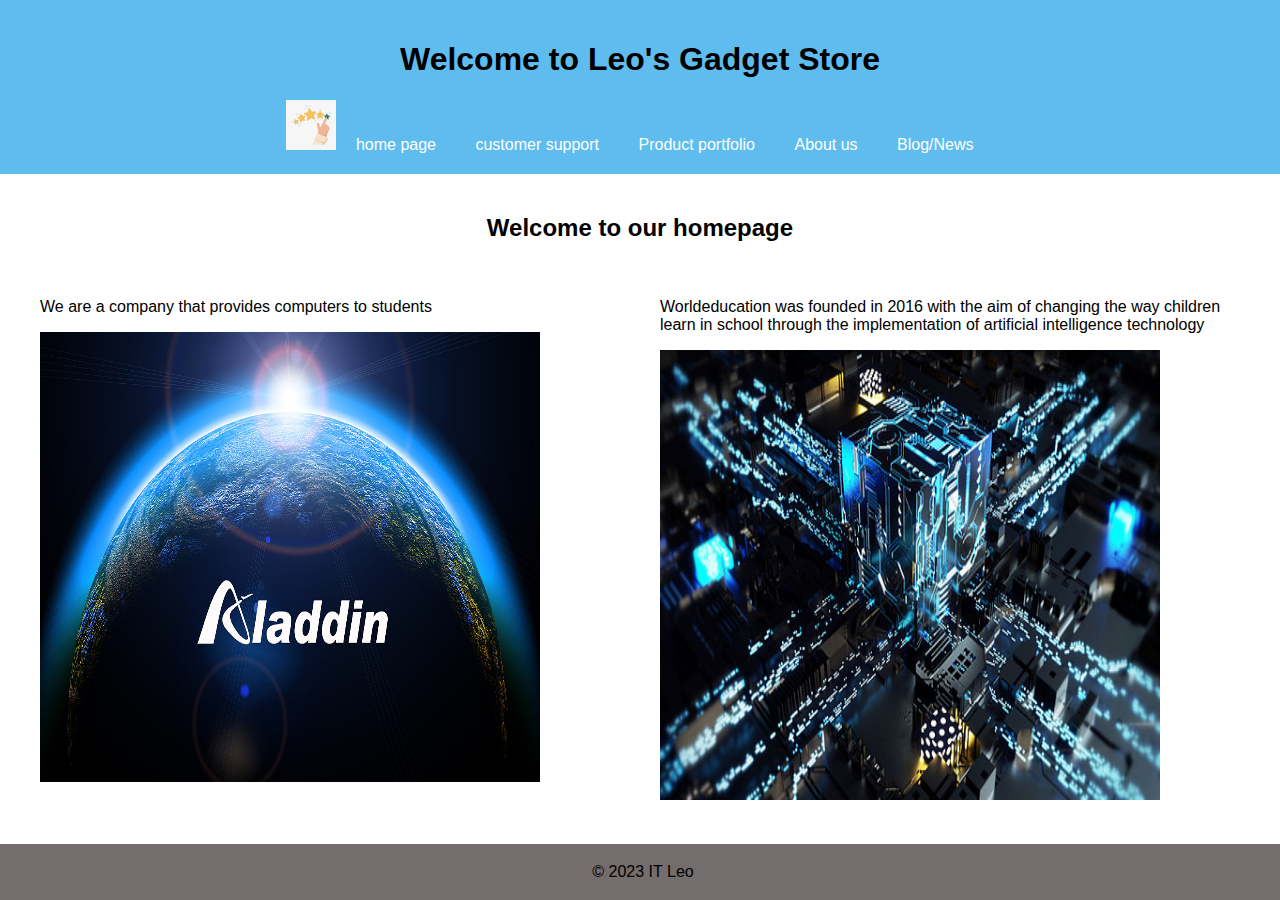
<file: index.html>
<!DOCTYPE html>  
<html lang="en">  
<head>  
    <meta charset="UTF-8">  
    <meta name="viewport" content="width=device-width, initial-scale=1.0">  
    <title>IT gadget store</title>  
    <link rel="stylesheet" href="styles.css">  
</head>  
<body>  
    <header>  
        <h1>Welcome to Leo's Gadget Store</h1>  
        <nav>  
            <img src="Q.jpg" alt="Picture description" style="width: 50px; height: auto;">   
            <a href="index.html">home page</a>  
            <a href="customer_support.html">customer support</a>  
            <a href="products.html">Product portfolio</a>  
            <a href="about_us.html">About us</a>  
            <a href="blog.html">Blog/News</a>  
        </nav>  
    </header>  
  
    <main>  
        <center><h2>Welcome to our homepage</h2></center> 
        <div class="main-content">   
            <p>We are a company that provides computers to students</p>  
            <img src="1.jpg" alt="Shopping App Header Image" class="header-image"
            style="width: 500px; height: 450px; ">

        </div>  
  
        
        <div class="right-content">  
            <p>Worldeducation was founded in 2016 with the aim of changing the way children learn in school through the implementation of artificial intelligence technology</p>  
            <img src="2.jpg" alt="Shopping App Header Image" class="header-image"
            style="width: 500px; height: 450px; "> 
        </div>  
    </main>  
  
    <footer>  
        <p>&copy; 2023 IT Leo</p>  
    </footer>  
</body>  
</html>
</file>
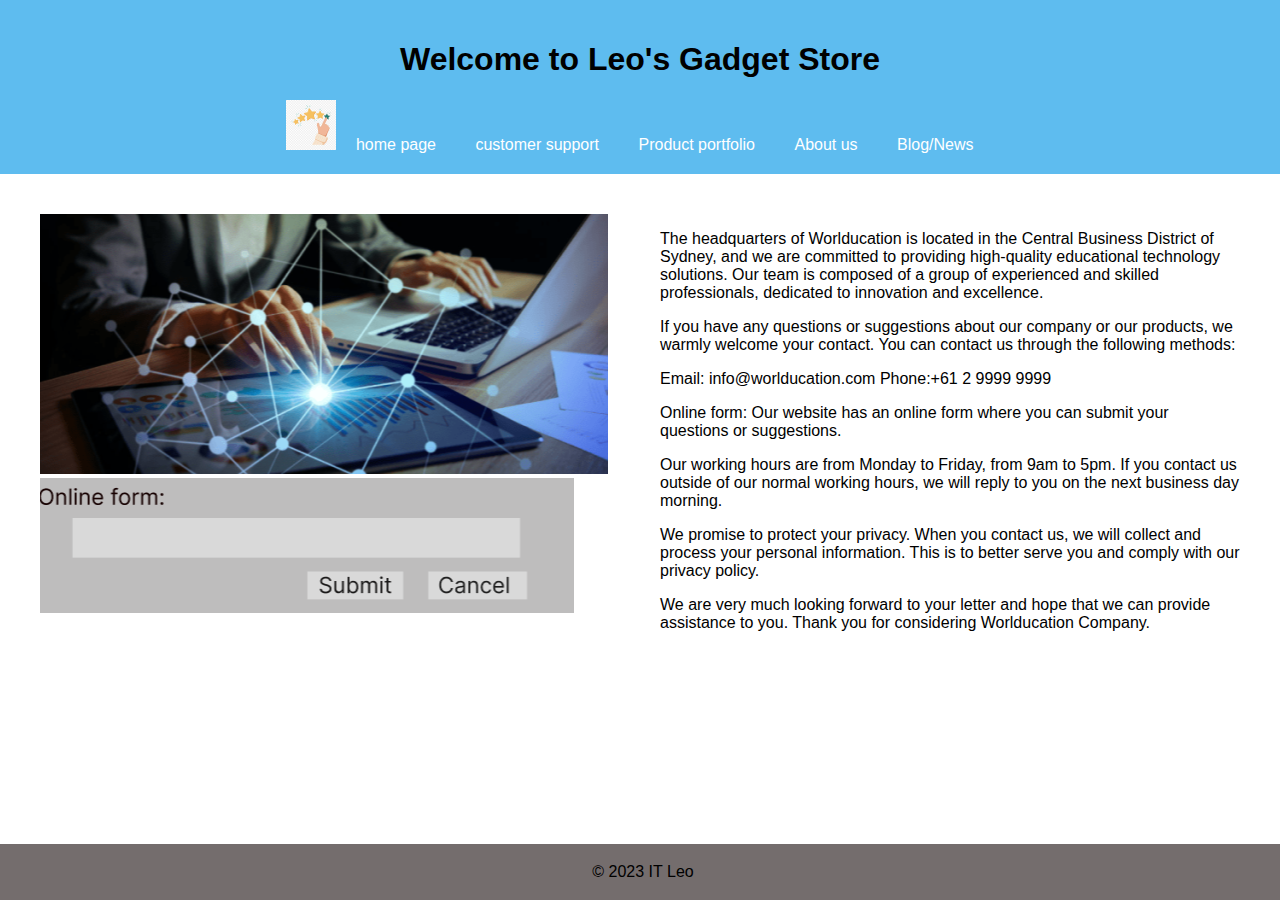
<file: about_us.html>
<!DOCTYPE html>  
<html lang="en">  
<head>  
    <meta charset="UTF-8">  
    <meta name="viewport" content="width=device-width, initial-scale=1.0">  
    <title>IT gadget store</title>  
    <link rel="stylesheet" href="styles.css">  
</head>  
<body>  
    <header>  
        <h1>Welcome to Leo's Gadget Store</h1>  
        <nav>  
            <img src="Q.jpg" alt="Picture description" style="width: 50px; height: auto;">   
            <a href="index.html">home page</a>  
            <a href="customer_support.html">customer support</a>  
            <a href="products.html">Product portfolio</a>  
            <a href="about_us.html">About us</a>  
            <a href="blog.html">Blog/News</a>  
        </nav>  
    </header>  
  
    <main>  
        <div class="main-content">   
            <img src="1.png" alt="Pic 1">  
            <img src="2.png" alt="Pic 2">  

        </div>  
  
        
        <div class="right-content">  
            <p>The headquarters of Worlducation is located in the Central Business District of Sydney, and we are committed to providing high-quality educational technology solutions. Our team is composed of a group of experienced and skilled professionals, dedicated to innovation and excellence.
            </p>  
            <p>If you have any questions or suggestions about our company or our products, we warmly welcome your contact. You can contact us through the following methods:</p>
            <p>Email: info@worlducation.com
                Phone:+61 2 9999 9999</p>
                <p>Online form: Our website has an online form where you can submit your questions or suggestions.</p>
                <p>Our working hours are from Monday to Friday, from 9am to 5pm. If you contact us outside of our normal working hours, we will reply to you on the next business day morning.</p>
                <p>We promise to protect your privacy. When you contact us, we will collect and process your personal information. This is to better serve you and comply with our privacy policy.</p>
                <p>We are very much looking forward to your letter and hope that we can provide assistance to you. Thank you for considering Worlducation Company.</p>
        </div>  
    </main>  
  
    <footer>  
        <p>&copy; 2023 IT Leo</p>  
    </footer>  
</body>  
</html>
</file>
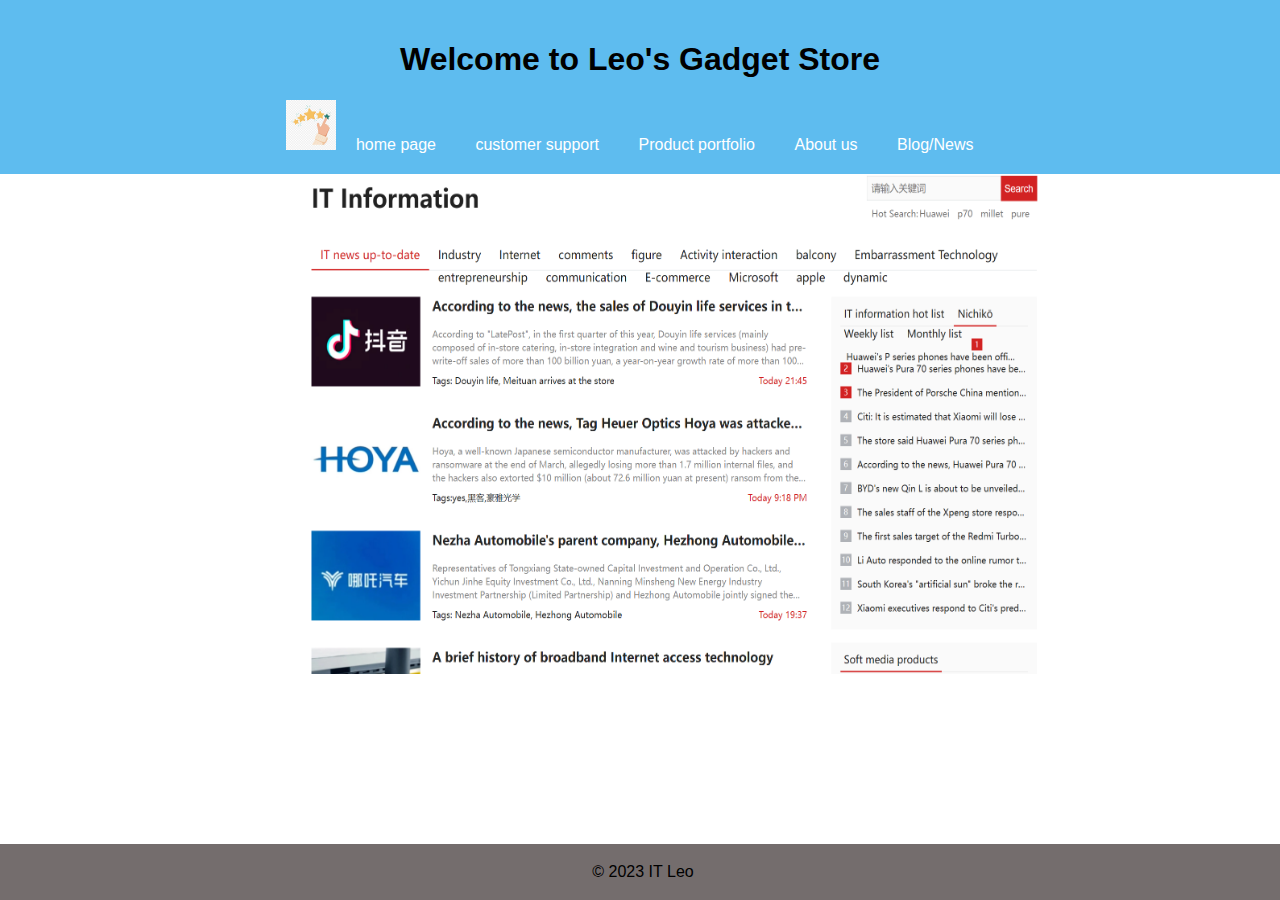
<file: blog.html>
<!DOCTYPE html>  
<html lang="en">  
<head>  
    <meta charset="UTF-8">  
    <meta name="viewport" content="width=device-width, initial-scale=1.0">  
    <title>IT gadget store</title>  
    <link rel="stylesheet" href="styles.css">  
</head>  
<body>  
    <header>  
        <h1>Welcome to Leo's Gadget Store</h1>  
        <nav>  
            <img src="Q.jpg" alt="Picture description" style="width: 50px; height: auto;">   
            <a href="index.html">home page</a>  
            <a href="customer_support.html">customer support</a>  
            <a href="products.html">Product portfolio</a>  
            <a href="about_us.html">About us</a>  
            <a href="blog.html">Blog/News</a>  
        </nav>  
    </header>  
  
    <img src="3.png" alt="Picture description" width="800" height="500" class="center-image">  
  
    <footer>  
        <p>&copy; 2023 IT Leo</p>  
    </footer>  
</body>  
</html>
</file>
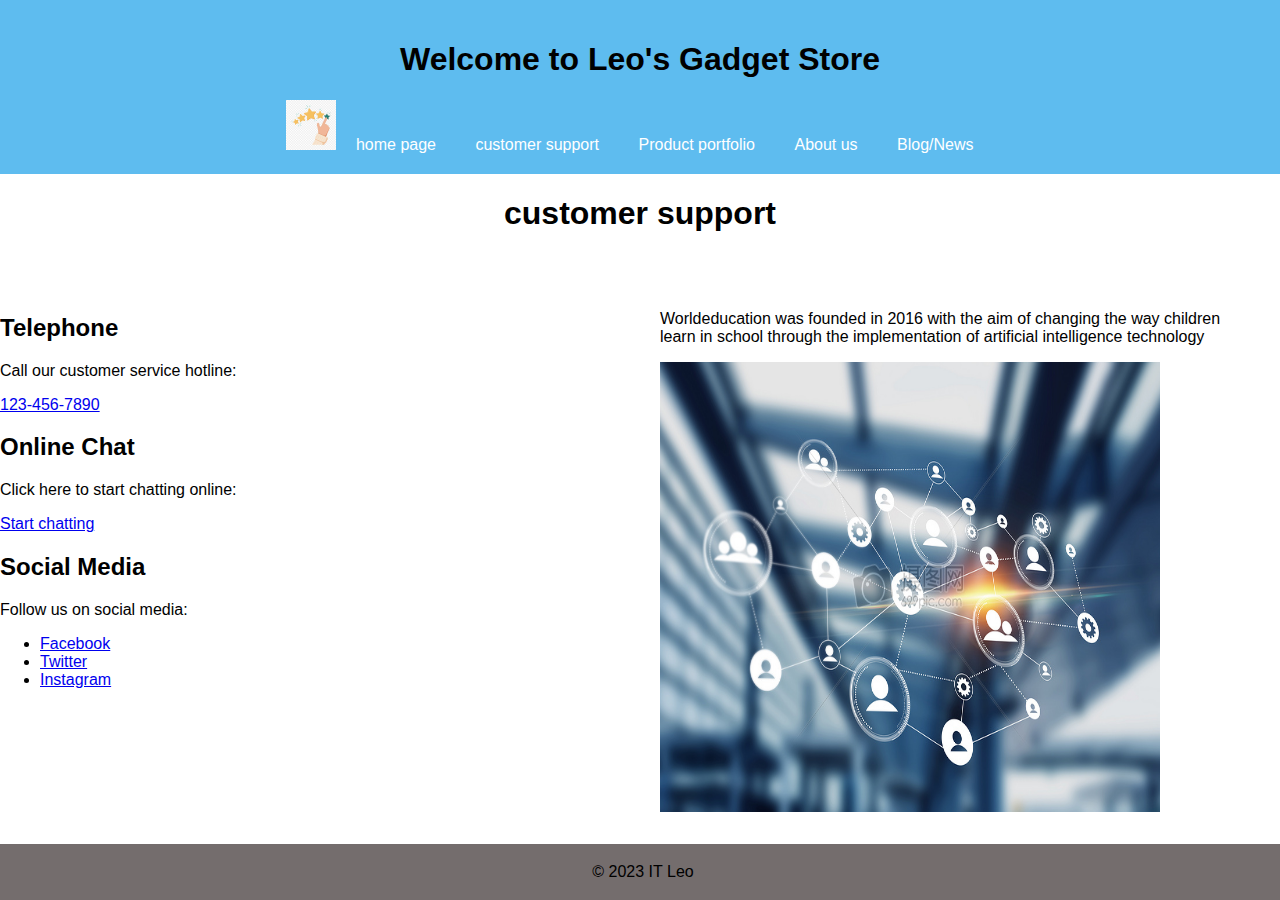
<file: customer_support.html>
<!DOCTYPE html>  
<html lang="en">  
<head>  
    <meta charset="UTF-8">  
    <meta name="viewport" content="width=device-width, initial-scale=1.0">  
    <title>IT gadget store</title>  
    <link rel="stylesheet" href="styles.css">  
</head>  
<body>  
    <header>  
        <h1>Welcome to Leo's Gadget Store</h1>  
        <nav>  
            <img src="Q.jpg" alt="Picture description" style="width: 50px; height: auto;">   
            <a href="index.html">home page</a>  
            <a href="customer_support.html">customer support</a>  
            <a href="products.html">Product portfolio</a>  
            <a href="about_us.html">About us</a>  
            <a href="blog.html">Blog/News</a>  
        </nav>  
    </header>  
        
</head>  
<body>  
    <h1>customer support</h1>  
    <main>
        <div class="right-content">  
            <p>Worldeducation was founded in 2016 with the aim of changing the way children learn in school through the implementation of artificial intelligence technology</p>  
            <img src="3.jpg" alt="Shopping App Header Image" class="header-image"
            style="width: 500px; height: 450px; "> 
        </div>  
    </main>  
    <div class="support-section">  
        <h2>Telephone</h2>  
        <p>Call our customer service hotline:</p>  
        <p><a href="tel:1234567890">123-456-7890</a></p>  
    </div>  
  
    <div class="support-section">  
        <h2>Online Chat</h2>  
        <p>Click here to start chatting online:</p>  
        <p><a href="chat.html">Start chatting</a></p>  
    </div>  
  
    <div class="support-section">  
        <h2>Social Media</h2>  
        <p>Follow us on social media:</p>  
        <ul class="support-links">  
            <li><a href="https://www.facebook.com/yourcompany" target="_blank">Facebook</a></li>  
            <li><a href="https://www.twitter.com/yourcompany" target="_blank">Twitter</a></li>  
            <li><a href="https://www.instagram.com/yourcompany" target="_blank">Instagram</a></li>  
        </ul>  
    </div>  
    <footer>  
        <p>&copy; 2023 IT Leo</p>  
    </footer>  
</body>  
</html>
</file>
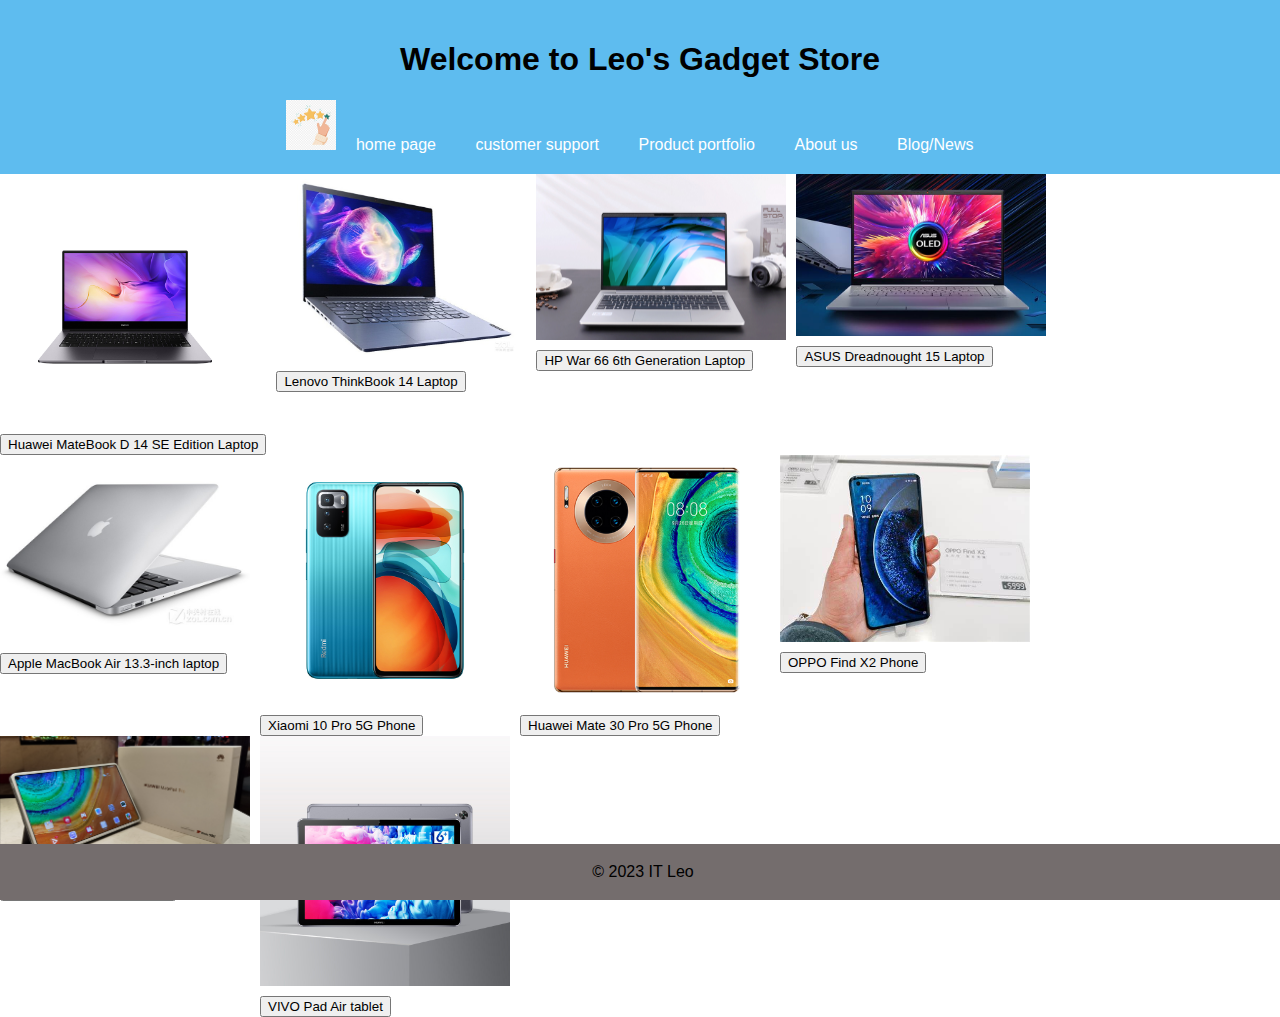
<file: products.html>
<!DOCTYPE html>  
<html lang="en">  
<head>  
    <meta charset="UTF-8">  
    <meta name="viewport" content="width=device-width, initial-scale=1.0">  
    <title>IT gadget store</title>  
    <link rel="stylesheet" href="styles.css">  
</head>  
<body>  
    <header>  
        <h1>Welcome to Leo's Gadget Store</h1>  
        <nav>  
          <img src="Q.jpg" alt="Picture description" style="width: 50px; height: auto;">   
            <a href="index.html">home page</a>  
            <a href="customer_support.html">customer support</a>  
            <a href="products.html">Product portfolio</a>  
            <a href="about_us.html">About us</a>  
            <a href="blog.html">Blog/News</a>  
        </nav>  
    </header>  

  
</style>    
</head>    
<body>    
    
  
    
<div class="products">    
  <!-- First product -->  
  <div class="product-item">  
    <img src="4.jpg" alt="Product 1" class="product-image">  
    <button class="product-name" onclick="showModal('productModal1')">Huawei MateBook D 14 SE Edition Laptop</button>  
  </div>  
  <div class="product-item">  
    <img src="5.jpg" alt="Product 2" class="product-image">  
    <button class="product-name" onclick="showModal('productModal2')">Lenovo ThinkBook 14 Laptop</button>  
  </div>  
  <div class="product-item">  
    <img src="6.jpg" alt="Product 3" class="product-image">  
    <button class="product-name" onclick="showModal('productModal3')">HP War 66 6th Generation Laptop</button>  
  </div>  
  <div class="product-item">  
    <img src="7.jpg" alt="Product 4" class="product-image">  
    <button class="product-name" onclick="showModal('productModal4')">ASUS Dreadnought 15 Laptop</button>  
  </div>  
  <div class="product-item">  
    <img src="8.jpg" alt="Product 5" class="product-image">  
    <button class="product-name" onclick="showModal('productModal5')">Apple MacBook Air 13.3-inch laptop</button>  
  </div>  
  <div class="product-item">  
    <img src="9.jpg" alt="Product 6" class="product-image">  
    <button class="product-name" onclick="showModal('productModal6')">Xiaomi 10 Pro 5G Phone</button>  
  </div>  
  <div class="product-item">  
    <img src="10.jpg" alt="Product 7" class="product-image">  
    <button class="product-name" onclick="showModal('productModal7')">Huawei Mate 30 Pro 5G Phone</button>  
  </div> 
  <div class="product-item">  
    <img src="11.jpg" alt="Product 8" class="product-image">  
    <button class="product-name" onclick="showModal('productModal8')">OPPO Find X2 Phone</button>  
  </div> 
  <div class="product-item">  
    <img src="12.jpg" alt="Product 9" class="product-image">  
    <button class="product-name" onclick="showModal('productModal9')">Huawei MatePad Air Tablet</button>  
  </div> 
  <div class="product-item">  
    <img src="13.jpg" alt="Product 10" class="product-image">  
    <button class="product-name" onclick="showModal('productModal10')">VIVO Pad Air tablet</button>  
  </div> 
  <!-- More products can be added like this -->  
</div>  
  
<!-- Modal box for the first product -->  
<div id="productModal1" class="product-modal">  
  <div class="product-modal-content">  
    <span class="close" onclick="closeModal('productModal1')">&times;</span>
    <img src="4.jpg" alt="Product 1" class="product-image">  
    <h2>Huawei MateBook D 14 SE Edition Laptop</h2>  
    <p>This lightweight laptop has excellent performance and is equipped with a high-resolution screen, providing a comfortable visual experience. Its keyboard has an excellent feel and is reasonably priced, making it an ideal choice for students and professionals.</p>  
    <!-- Add more detailed information about the product here -->  
  </div>  
</div> 
<div id="productModal2" class="product-modal">  
    <div class="product-modal-content">  
      <span class="close" onclick="closeModal('productModal2')">&times;</span>
      <img src="5.jpg" alt="Product 2" class="product-image">  
      <h2>Lenovo ThinkBook 14 Laptop</h2>  
      <p>This lightweight laptop has a simple and elegant exterior design, excellent performance, and can meet the daily needs of users for work and entertainment.</p>  
      <!-- Add more detailed information about the product here -->  
    </div>  
  </div> 
  <div id="productModal3" class="product-modal">  
    <div class="product-modal-content">  
      <span class="close" onclick="closeModal('productModal3')">&times;</span>
      <img src="6.jpg" alt="Product 3" class="product-image">  
      <h2>HP War 66 6th Generation Laptop</h2>  
      <p>This high-performance lightweight laptop features a beautiful exterior design and a lightweight body, making it easy to carry. It can meet the needs of users for efficient work and entertainment.</p>  
      <!-- Add more detailed information about the product here -->  
    </div>  
  </div>
  <div id="productModal4" class="product-modal">  
    <div class="product-modal-content">  
      <span class="close" onclick="closeModal('productModal4')">&times;</span>
      <img src="7.jpg" alt="Product 4" class="product-image">  
      <h2>ASUS Dreadnought 15 Laptop</h2>  
      <p>This lightweight laptop not only has excellent performance, but also has a high-definition screen and a comfortable keyboard feel. Its large capacity battery can ensure long-term use and is suitable for users who go out for a long time.</p>  
      <!-- Add more detailed information about the product here -->  
    </div>  
  </div>
  <div id="productModal5" class="product-modal">  
    <div class="product-modal-content">  
      <span class="close" onclick="closeModal('productModal5')">&times;</span>
      <img src="8.jpg" alt="Product 5" class="product-image">  
      <h2>Apple MacBook Air 13.3-inch laptop</h2>  
      <p>This lightweight laptop has a balanced configuration, excellent performance, and a high-resolution screen. Its comfortable keyboard feel also brings users a good user experience.</p>  
      <!-- Add more detailed information about the product here -->  
    </div>  
  </div>
  <div id="productModal6" class="product-modal">  
    <div class="product-modal-content">  
      <span class="close" onclick="closeModal('productModal6')">&times;</span>
      <img src="9.jpg" alt="Product 6" class="product-image">  
      <h2>Xiaomi 10 Pro 5G Phone</h2>  
      <p>This phone is equipped with a Snapdragon 865 processor, with 8GB of memory and 256GB of storage space. Its rear 100 million pixel main camera can capture high-quality photos and videos, supporting 8K movie level video shooting, making it the first choice for photography enthusiasts.</p>  
      <!-- Add more detailed information about the product here -->  
    </div>  
  </div>
  <div id="productModal7" class="product-modal">  
    <div class="product-modal-content">  
      <span class="close" onclick="closeModal('productModal7')">&times;</span>
      <img src="10.jpg" alt="Product 7" class="product-image">  
      <h2>Huawei Mate 30 Pro 5G Phone</h2>  
      <p>This phone has powerful night scene photography performance and a calm and introverted exterior design. It is equipped with the Kirin 990 processor, which has excellent performance and is an ideal choice for business people and high-performance users.</p>  
      <!-- Add more detailed information about the product here -->  
    </div>  
  </div>
  <div id="productModal8" class="product-modal">  
    <div class="product-modal-content">  
      <span class="close" onclick="closeModal('productModal8')">&times;</span>
      <img src="11.jpg" alt="Product 8" class="product-image">  
      <h2>OPPO Find X2 Phone</h2>  
      <p>This phone is equipped with a Snapdragon 865 processor and a 4260mAh dual cell high-capacity battery. Its display mate certified A+level 3K resolution screen and 120Hz refresh rate bring users the ultimate visual experience.</p>  
      <!-- Add more detailed information about the product here -->  
    </div>  
  </div>
  <div id="productModal9" class="product-modal">  
    <div class="product-modal-content">  
      <span class="close" onclick="closeModal('productModal9')">&times;</span>
      <img src="12.jpg" alt="Product 9" class="product-image">  
      <h2>Huawei MatePad Air Tablet</h2>  
      <p>This tablet has a strong overall strength and is equipped with a PC grade WPS package, which can significantly improve office productivity. It is also equipped with a professional literature reader, suitable for users who need to read literature.</p>  
      <!-- Add more detailed information about the product here -->  
    </div>  
  </div>
  <div id="productModal10" class="product-modal">  
    <div class="product-modal-content">  
      <span class="close" onclick="closeModal('productModal10')">&times;</span>
      <img src="13.jpg" alt="Product 10" class="product-image">  
      <h2>VIVO Pad Air tablet</h2>  
      <p>This tablet is equipped with a Snapdragon 870 processor and an 11.5-inch ultra sensitive primary color screen with a 2.8K resolution. Its high refresh rate screen can provide users with an immersive viewing experience, while the stylus's support for magnetic charging also provides users with a convenient writing experience.</p>  
      <!-- Add more detailed information about the product here -->  
    </div>  
  </div>
  
<script>  
// Function for displaying modal boxes  
function showModal(modalId) {  
  var modal = document.getElementById(modalId);  
  modal.style.display = "block";  
}  
  
// Function to close modal boxes  
function closeModal(modalId) {  
  var modal = document.getElementById(modalId);  
  modal.style.display = "none";  
}  
</script>

<footer>  
    <p>&copy; 2023 IT Leo</p>  
</footer>  
  
</body>  
</html>
</file>
<file: styles.css>
/* Global styles */  
body {  
    font-family: Arial, sans-serif;  
    margin: 0;  
    padding: 0;  
}  
  
header {  
    background-color: #5ebcef;  
    padding: 20px;  
    text-align: center;  
}  
  
nav a {  
    color: #fff;  
    text-decoration: none;  
    padding: 10px 15px;  
    margin-right: 5px;  
    border-radius: 5px;  
    transition: background-color 0.3s ease;  
}  
  
/* Link hover style */  
nav a:hover {  
    background-color: #0deac5;  
}
  
main {  
    padding: 20px;  
}  
.products {  
    display: flex;  
    flex-wrap: wrap; /* If line breaks are needed */  
  }     
  .product {    
    /* Remove text align: center; Style to display images and buttons starting from the left side */  
    margin-bottom: 20px; /* The spacing between each product */  
  }    
  .product-item { /* Add container class */  
    display: flex; /* Use Flex layout to display images and buttons on one line */  
    flex-direction: column; /* The default is column, but it can also be explicitly specified */  
    align-items: flex-start; /* Align content from the left */
    margin-right: 10px; /* Optional: Add right margin to each project */  
  }  
  .product-item:last-child {  
    margin-right: 0;  
  }
  .product-image {    
    width: 250px;  
    height: auto;  
    display: block; /* Ensure that the image is a block level element */  
    margin: 0; /* Remove margin as spacing has already been controlled in the. product item */  
  }    
  .product-name {    
    margin-top: 10px; /* The spacing between buttons and images */  
    cursor: pointer;    
  }    
  .product-modal {    
    display: none; /* Hidden by default */  
    position: fixed; /* Stay in place */  
    z-index: 1; /* Sit on top */  
    left: 0;  
    top: 0;  
    width: 100%; /* Full width */  
    height: 100%; /* Full height */  
    overflow: auto; /* Enable scroll if needed */  
    background-color: rgba(0,0,0,0.4); /* Fallback color */  
    background-color: rgba(0,0,0,0.9); /* Black w/ opacity */  
  }  
    
  .product-modal-content {  
    background-color: lightgrey;  
    margin: 15% auto; /* 15% from the top and centered */  
    padding: 20px;  
    border: 1px solid red;  
    width: 50%; /* Could be more or less, depending on screen size */  
  }  
    
  /* The Close Button */  
  .close {  
    color: #aaa;  
    float: right;  
    font-size: 28px;  
    font-weight: bold;  
  }  
    
  .close:hover,  
  .close:focus {  
    color: lightblue;  
    text-decoration: none;  
    cursor: pointer;  
  }  
  
  
footer {  
    background-color: #746d6d;  
    text-align: center;  
    padding: 3px;  
    position: fixed;  
    left: 0;  
    bottom: 0;  
    width: 100%;  
}  
  
/* Responsive layout */  
@media (max-width: 600px) {  
    nav a {  
        display: block;  
        margin: 10px 0;  
    }  
}
/* styles.css */  
  
/* Add a style to the content on the right */  
.right-content {  
    float: right; /* Float the content to the right */  
    width: 50%; /* Occupies 50% of the width of the container */  
    padding: 20px; /* Add some padding */  
    box-sizing: border-box; /* Make sure that padding and border don't increase the width of the element */  
}  
  
/* You can also add styles to the main content area if you want */  
.main-content {  
    float: left; /* Make the content float to the left (if needed) */  
    width: 50%; /* Occupies 50% of the width of the container */  
    padding: 20px; /* Add some padding */  
    box-sizing: border-box; /* Make sure that padding and border don't increase the width of the element */  
}
/* styles.css */  
.center-image {  
    display: block;  
    margin-left: auto;  
    margin-right: auto;  
    max-width: 100%; /* Make sure that the image doesn't extend beyond its container width */  
}
.container {  
    display: flex;  
    background-color: lightgrey; 
    justify-content: space-between;  
    align-items: flex-start;  
    margin: 20px;  
}  

.image-container {  
    flex: 0 0 40%; /* Width fixed at 40% */  
    background-color: lightgrey;
}  

.image-container img {  
    width: 100%;  
    height: auto;  
    display: block;
    margin-bottom: 10px;  
    background-color: lightgrey;
}  
.content-container {  
    flex: 0 0 55%; /* The width is fixed at 55% to fit the content and leave some space */  
    background-color: lightgrey; 
    padding-left: 20px;  
}  

h1 {  
    text-align: center;  
}
</file>
